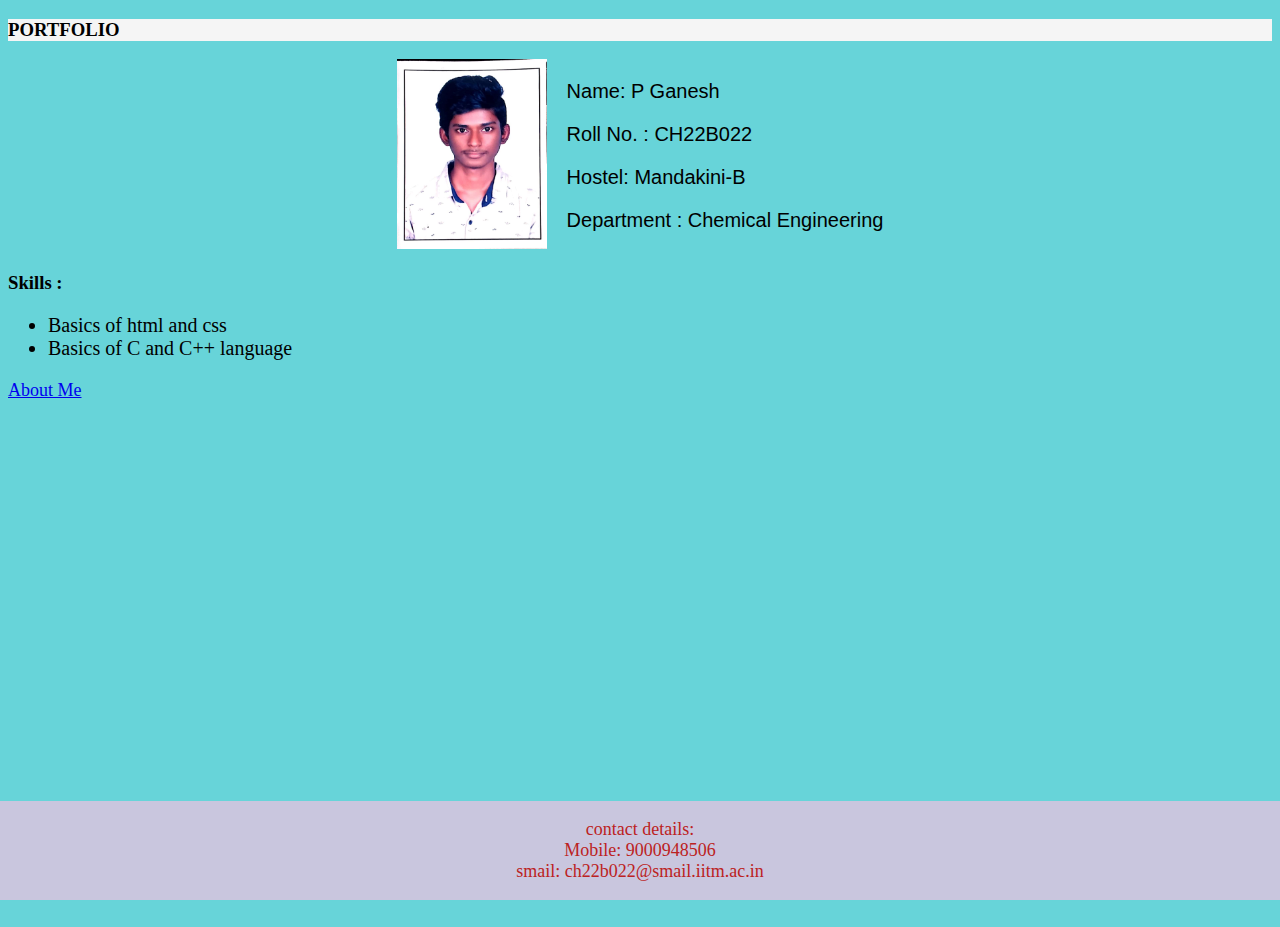
<file: index.html>
<!DOCTYPE html>
<html lang="en">
<head>
    <meta charset="UTF-8">
    <meta http-equiv="X-UA-Compatible" content="IE=edge">
    <meta name="viewport" content="width=device-width, initial-scale=1.0">
    <link rel="stylesheet" href="portfolio.css">
    <title>Document</title>
</head>

<body>
    
    <div>
       <h3 style="background-color: whitesmoke;">PORTFOLIO</h3> 

    </div>
    <div class="cont">
        <div style="background-color: rgb(103, 212, 217);">
            <img style="width:150px" src="./ganesh.jpg" >
        </div>
        <div class="info">
            <p>Name: P Ganesh</p>
            <p>Roll No. : CH22B022</p>
            <p>Hostel: Mandakini-B</p>
            <p>Department : Chemical Engineering</p>
        </div>
    </div>
    <div>
   
        <h3>Skills :</h3>
        <ul style="font-size: 20px">
            <li>Basics of html and css</li>
            <li>Basics of C and C++ language</li>
        </ul>
    </div>
    <div>
        <a style="font-size:18px" href="./about.html">About Me
        
    </div>
   <div class="footer">
    
     <p>contact details:<br>Mobile: 9000948506<br>
     smail: ch22b022@smail.iitm.ac.in</p>


   </div>
  

</body>
</html>
</file>
<file: portfolio.css>
.cont{
    display: flex;
    flex-direction: row;
    /* background-color: rgb(125, 47, 47); */
    justify-content: center;
    column-gap: 20px;
}

@media only screen and (max-width: 600px){
    .cont{
    align-items: center;
    flex-direction: column;
}
}
.info{
    font-size: 20px;
    font-family: sans-serif;
    margin-top: auto;
    margin-bottom: auto;
}
body{
    height: 100vh;
    background-color:  rgb(103, 212, 217);
}
.footer{
   position: fixed;
    left: 0;
    bottom: 0;
    width: 100%;
    background-color: rgb(201, 198, 222);
    color: rgb(188, 34, 34);
    text-align: center;
}
</file>
